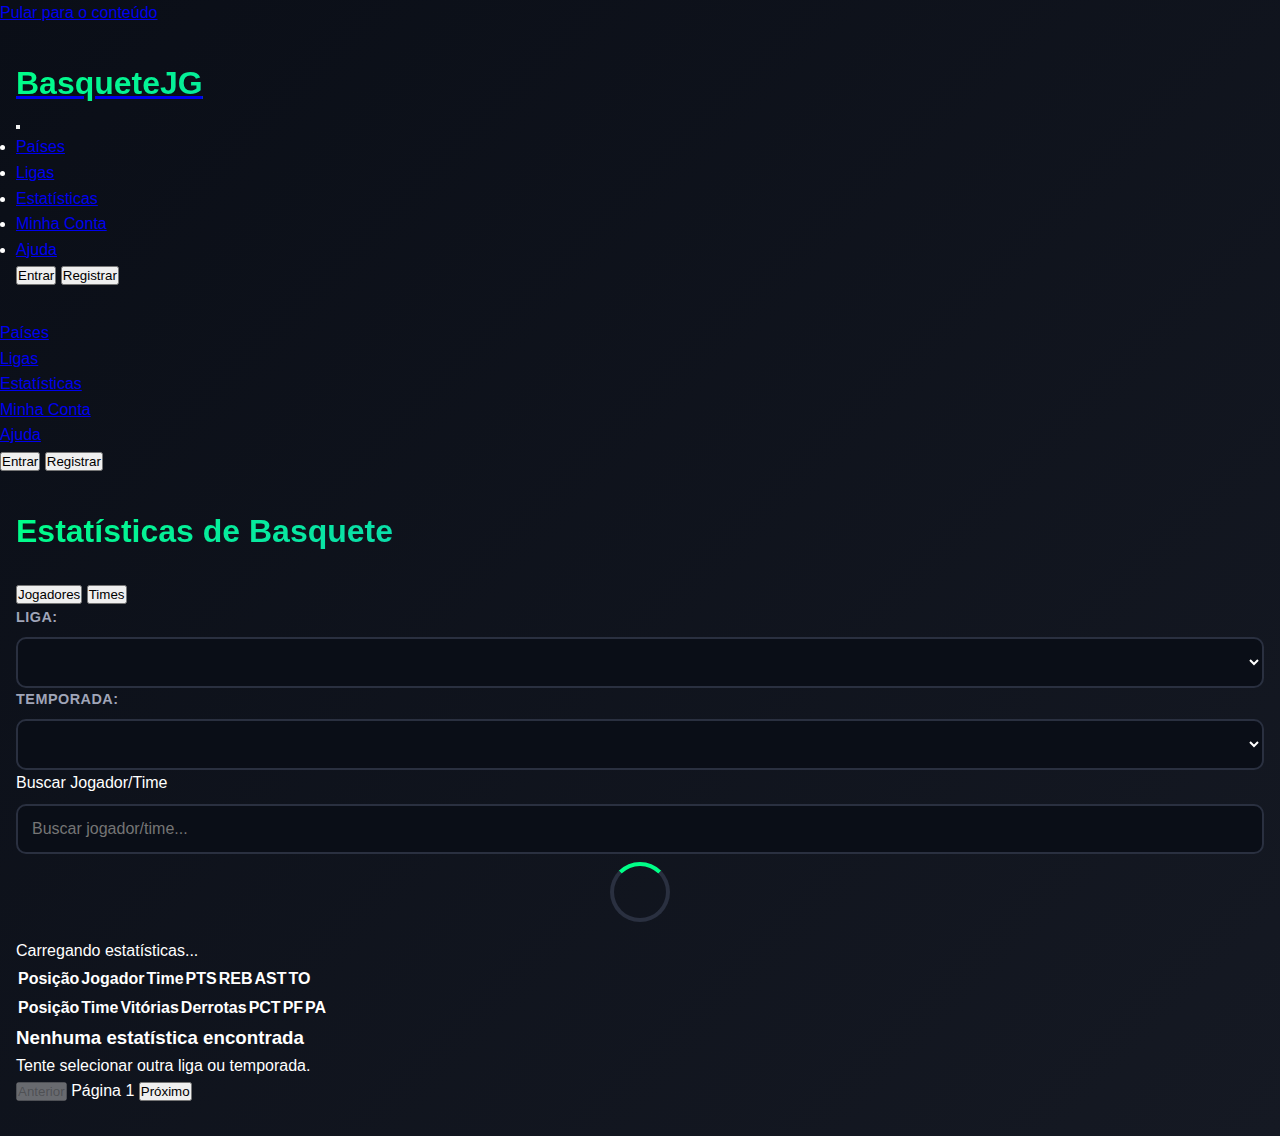
<file: estatisticas.html>
<!DOCTYPE html>
<html lang="pt-BR">
<head>
    <meta charset="UTF-8">
    <meta name="viewport" content="width=device-width, initial-scale=1.0">
    <meta name="description" content="Estatísticas detalhadas de jogadores e times de basquete. Análise de desempenho, pontos, assistências, rebotes e mais.">
    <title>Estatísticas | BasqueteJG</title>
    
    <link rel="preconnect" href="https://fonts.googleapis.com">
    <link rel="preconnect" href="https://fonts.gstatic.com" crossorigin>
    
    <link rel="stylesheet" href="https://cdnjs.cloudflare.com/ajax/libs/font-awesome/6.4.0/css/all.min.css" 
          integrity="sha512-iecdLmaskl7CVkqkXNQ/ZH/XLlvWZOJyj7Yy7tcenmpD1ypASozpmT/E0iPtmFIB46ZmdtAc9eNBvH0H/ZpiBw==" 
          crossorigin="anonymous" referrerpolicy="no-referrer">
    
    <link href="https://fonts.googleapis.com/css2?family=Inter:wght@300;400;500;600;700;800&family=Roboto+Mono:wght@400;500;600&display=swap" rel="stylesheet">
    
    <link rel="stylesheet" href="style.css">
</head>
<body>
    <a href="#main-content" class="skip-link" aria-label="Pular para o conteúdo principal">Pular para o conteúdo</a>

    <header class="main-header" role="banner">
        <div class="header-container container">
            <div class="logo-section">
                <a href="index.html" class="logo-link" aria-label="BasqueteJG - Página inicial">
                    <i class="fas fa-basketball-ball" aria-hidden="true"></i>
                    <h1 class="logo">BasqueteJG</h1>
                </a>
            </div>

            <button class="mobile-menu-toggle" aria-label="Abrir menu de navegação" aria-expanded="false">
                <span class="hamburger-line"></span>
                <span class="hamburger-line"></span>
                <span class="hamburger-line"></span>
            </button>

            <nav class="main-nav" role="navigation" aria-label="Navegação principal">
                <ul class="nav-list">
                    <li><a href="index.html" class="nav-link">
                        <i class="fas fa-globe-americas" aria-hidden="true"></i>
                        <span>Países</span>
                    </a></li>
                    <li><a href="#" class="nav-link">
                        <i class="fas fa-trophy" aria-hidden="true"></i>
                        <span>Ligas</span>
                    </a></li>
                    <li><a href="estatisticas.html" class="nav-link active" aria-current="page">
                        <i class="fas fa-chart-bar" aria-hidden="true"></i>
                        <span>Estatísticas</span>
                    </a></li>
                    <li><a href="#" class="nav-link">
                        <i class="fas fa-user-circle" aria-hidden="true"></i>
                        <span>Minha Conta</span>
                    </a></li>
                    <li><a href="#" class="nav-link">
                        <i class="fas fa-question-circle" aria-hidden="true"></i>
                        <span>Ajuda</span>
                    </a></li>
                </ul>
            </nav>

            <div class="auth-buttons">
                <button class="btn btn-login" type="button">
                    <i class="fas fa-sign-in-alt" aria-hidden="true"></i>
                    <span>Entrar</span>
                </button>
                <button class="btn btn-signup" type="button">
                    <i class="fas fa-user-plus" aria-hidden="true"></i>
                    <span>Registrar</span>
                </button>
            </div>
        </div>

        <div class="mobile-nav-overlay">
            <nav class="mobile-nav" role="navigation" aria-label="Menu de navegação móvel">
                <ul class="mobile-nav-list">
                    <li><a href="index.html" class="mobile-nav-link">
                        <i class="fas fa-globe-americas" aria-hidden="true"></i>
                        Países
                    </a></li>
                    <li><a href="#" class="mobile-nav-link">
                        <i class="fas fa-trophy" aria-hidden="true"></i>
                        Ligas
                    </a></li>
                    <li><a href="estatisticas.html" class="mobile-nav-link">
                        <i class="fas fa-chart-bar" aria-hidden="true"></i>
                        Estatísticas
                    </a></li>
                    <li><a href="#" class="mobile-nav-link">
                        <i class="fas fa-user-circle" aria-hidden="true"></i>
                        Minha Conta
                    </a></li>
                    <li><a href="#" class="mobile-nav-link">
                        <i class="fas fa-question-circle" aria-hidden="true"></i>
                        Ajuda
                    </a></li>
                </ul>
                <div class="mobile-auth-buttons">
                    <button class="btn btn-login mobile-btn">Entrar</button>
                    <button class="btn btn-signup mobile-btn">Registrar</button>
                </div>
            </nav>
        </div>
    </header>

    <main id="main-content" class="main-content" role="main">
        <div class="container">
            <section class="stats-section" aria-labelledby="stats-page-title">
                <div class="section-header">
                    <h2 id="stats-page-title" class="section-title">
                        <i class="fas fa-chart-line" aria-hidden="true"></i>
                        Estatísticas de Basquete
                    </h2>
                </div>

                <div class="stats-tabs">
                    <button class="tab-button active" data-tab="players">Jogadores</button>
                    <button class="tab-button" data-tab="teams">Times</button>
                </div>

                <div id="stats-filters" class="filters-container">
                    <div class="filter-group">
                        <label for="league-select" class="filter-label">Liga:</label>
                        <select id="league-select" class="filter-select" aria-label="Filtrar por liga"></select>
                    </div>
                    <div class="filter-group">
                        <label for="season-select" class="filter-label">Temporada:</label>
                        <select id="season-select" class="filter-select" aria-label="Filtrar por temporada"></select>
                    </div>
                    <div class="filter-group">
                        <label for="search-player-input" class="visually-hidden">Buscar Jogador/Time</label>
                        <input type="text" id="search-player-input" class="search-input" placeholder="Buscar jogador/time...">
                        <i class="fas fa-search search-icon" aria-hidden="true"></i>
                    </div>
                </div>

                <div id="loading-stats" class="loading-indicator hidden" aria-hidden="true">
                    <div class="spinner"></div>
                    <span>Carregando estatísticas...</span>
                </div>

                <div id="stats-content" class="stats-content-area">
                    <div id="players-stats-container" class="stats-table-container">
                        <table class="stats-table">
                            <thead>
                                <tr>
                                    <th>Posição</th>
                                    <th>Jogador</th>
                                    <th>Time</th>
                                    <th>PTS</th>
                                    <th>REB</th>
                                    <th>AST</th>
                                    <th>TO</th>
                                </tr>
                            </thead>
                            <tbody id="players-stats-body">
                                </tbody>
                        </table>
                    </div>

                    <div id="teams-stats-container" class="stats-table-container hidden">
                        <table class="stats-table">
                            <thead>
                                <tr>
                                    <th>Posição</th>
                                    <th>Time</th>
                                    <th>Vitórias</th>
                                    <th>Derrotas</th>
                                    <th>PCT</th>
                                    <th>PF</th>
                                    <th>PA</th>
                                </tr>
                            </thead>
                            <tbody id="teams-stats-body">
                                </tbody>
                        </table>
                    </div>
                </div>

                <div id="no-stats-results" class="no-results hidden">
                    <i class="fas fa-chart-line" aria-hidden="true"></i>
                    <h3>Nenhuma estatística encontrada</h3>
                    <p>Tente selecionar outra liga ou temporada.</p>
                </div>

                <div class="pagination">
                    <button id="prev-page-btn" class="btn btn-pagination" disabled>Anterior</button>
                    <span id="page-info">Página 1</span>
                    <button id="next-page-btn" class="btn btn-pagination">Próximo</button>
                </div>
            </section>
        </div>
    </main>

    <footer class="main-footer" role="contentinfo">
        </footer>

    <script src="script.js"></script>
    <script src="estatisticas.js"></script>
</body>
</html>
</file>
<file: style.css>
/* ===== RESET E VARIÁVEIS ===== */
* {
    margin: 0;
    padding: 0;
    box-sizing: border-box;
}

:root {
    --primary: #00ff88; /* Verde Neon/Acento */
    --primary-dark: #00cc6a;
    --secondary: #ffd600; /* Amarelo */
    --accent: #ff3366; /* Rosa */
    --bg-dark: #0a0e17; /* Fundo mais escuro */
    --bg-card: #151923; /* Fundo dos cards */
    --bg-hover: #1e242e; /* Fundo de hover/gradiente */
    --text-primary: #ffffff;
    --text-secondary: #a0a5b8;
    --border: #2a3040;
    --error: #ff5252;
    --success: #00e676;
    --warning: #ffab00;
    --blue: #2196f3;
    --purple: #9c27b0;
}

body {
    font-family: 'Segoe UI', Tahoma, Geneva, Verdana, sans-serif;
    background: linear-gradient(135deg, var(--bg-dark) 0%, var(--bg-card) 100%);
    color: var(--text-primary);
    line-height: 1.6;
    min-height: 100vh;
}

/* ===== ACESSIBILIDADE ===== */
.sr-only {
    position: absolute;
    width: 1px;
    height: 1px;
    padding: 0;
    margin: -1px;
    overflow: hidden;
    clip: rect(0, 0, 0, 0);
    white-space: nowrap;
    border-width: 0;
}

*:focus {
    outline: 3px solid var(--primary);
    outline-offset: 2px;
}

/* ===== HEADER ===== */
.header {
    background: rgba(21, 25, 35, 0.95);
    backdrop-filter: blur(10px);
    border-bottom: 2px solid var(--border);
    padding: 1rem 2rem;
    position: sticky;
    top: 0;
    z-index: 100;
    box-shadow: 0 4px 20px rgba(0, 255, 136, 0.1);
}

.header-content {
    max-width: 1600px;
    margin: 0 auto;
    display: flex;
    justify-content: space-between;
    align-items: center;
    flex-wrap: wrap;
    gap: 1rem;
}

.logo {
    font-size: 2rem;
    font-weight: bold;
    background: linear-gradient(135deg, var(--primary), var(--blue));
    -webkit-background-clip: text;
    -webkit-text-fill-color: transparent;
    text-decoration: none;
    display: flex;
    align-items: center;
    gap: 0.5rem;
    transition: transform 0.3s;
}

.logo:hover {
    transform: scale(1.05);
}

.header-actions {
    display: flex;
    gap: 1rem;
    align-items: center;
}

.balance-display {
    background: linear-gradient(135deg, var(--bg-dark), var(--bg-card));
    padding: 0.75rem 1.5rem;
    border-radius: 12px;
    border: 2px solid var(--primary);
    display: flex;
    align-items: center;
    gap: 0.5rem;
    box-shadow: 0 0 20px rgba(0, 255, 136, 0.3);
    animation: pulseGlow 3s infinite;
}

@keyframes pulseGlow {
    0%, 100% { box-shadow: 0 0 20px rgba(0, 255, 136, 0.3); }
    50% { box-shadow: 0 0 30px rgba(0, 255, 136, 0.5); }
}

.balance-amount {
    font-size: 1.5rem;
    font-weight: bold;
    color: var(--primary);
}

.theme-toggle {
    background: var(--bg-card);
    border: 2px solid var(--border);
    color: var(--text-primary);
    padding: 0.75rem 1.25rem;
    border-radius: 8px;
    cursor: pointer;
    font-size: 1.2rem;
    transition: all 0.3s;
}

.theme-toggle:hover {
    border-color: var(--primary);
    transform: rotate(180deg);
}

.refresh-btn {
    background: var(--blue);
    color: white;
    border: none;
    padding: 0.75rem 1.25rem;
    border-radius: 8px;
    cursor: pointer;
    font-weight: 600;
    transition: all 0.3s;
    display: flex;
    align-items: center;
    gap: 0.5rem;
}

.refresh-btn:hover {
    background: #1976d2;
    transform: scale(1.05);
}

/* ===== CONTAINER PRINCIPAL ===== */
.container {
    max-width: 1600px;
    margin: 2rem auto;
    padding: 0 1rem;
}

/* ===== STATS CARDS COM ANIMAÇÃO ===== */
.stats-grid {
    display: grid;
    grid-template-columns: repeat(auto-fit, minmax(220px, 1fr));
    gap: 1.5rem;
    margin-bottom: 2rem;
}

.stat-card {
    background: linear-gradient(135deg, var(--bg-card), var(--bg-hover));
    border: 1px solid var(--border);
    border-radius: 16px;
    padding: 1.5rem;
    text-align: center;
    position: relative;
    overflow: hidden;
    transition: all 0.3s;
}

.stat-card::before {
    content: '';
    position: absolute;
    top: 0;
    left: -100%;
    width: 100%;
    height: 100%;
    background: linear-gradient(90deg, transparent, rgba(0, 255, 136, 0.1), transparent);
    transition: left 0.5s;
}

.stat-card:hover {
    transform: translateY(-5px);
    border-color: var(--primary);
    box-shadow: 0 10px 30px rgba(0, 255, 136, 0.2);
}

.stat-card:hover::before {
    left: 100%;
}

.stat-icon {
    font-size: 2.5rem;
    margin-bottom: 0.5rem;
}

.stat-value {
    font-size: 2.5rem;
    font-weight: bold;
    background: linear-gradient(135deg, var(--primary), var(--blue));
    -webkit-background-clip: text;
    -webkit-text-fill-color: transparent;
    margin-bottom: 0.5rem;
}

.stat-label {
    font-size: 0.9rem;
    color: var(--text-secondary);
    text-transform: uppercase;
    letter-spacing: 1px;
}

/* ===== FILTROS MELHORADOS ===== */
.filters {
    background: var(--bg-card);
    padding: 2rem;
    border-radius: 16px;
    margin-bottom: 2rem;
    border: 1px solid var(--border);
    box-shadow: 0 4px 20px rgba(0, 0, 0, 0.3);
}

.filters-header {
    display: flex;
    justify-content: space-between;
    align-items: center;
    margin-bottom: 1.5rem;
}

.filters-title {
    font-size: 1.3rem;
    font-weight: bold;
    color: var(--primary);
}

.clear-filters {
    background: transparent;
    color: var(--error);
    border: 2px solid var(--error);
    padding: 0.5rem 1rem;
    border-radius: 6px;
    cursor: pointer;
    font-weight: 600;
    transition: all 0.3s;
}

.clear-filters:hover {
    background: var(--error);
    color: white;
}

.filters-grid {
    display: grid;
    grid-template-columns: repeat(auto-fit, minmax(220px, 1fr));
    gap: 1.5rem;
}

.filter-group {
    display: flex;
    flex-direction: column;
    gap: 0.5rem;
}

.filter-label {
    font-size: 0.9rem;
    color: var(--text-secondary);
    font-weight: 600;
    text-transform: uppercase;
    letter-spacing: 0.5px;
}

select, input {
    background: var(--bg-dark);
    color: var(--text-primary);
    border: 2px solid var(--border);
    padding: 0.875rem;
    border-radius: 10px;
    font-size: 1rem;
    transition: all 0.3s;
}

select:hover, input:hover {
    border-color: var(--primary);
}

select:focus, input:focus {
    border-color: var(--primary);
    box-shadow: 0 0 0 3px rgba(0, 255, 136, 0.1);
}

/* Estilo para input[type="range"] (exemplo de oddRange) */
input[type=range] {
    -webkit-appearance: none;
    width: 100%;
    height: 10px;
    background: var(--bg-dark);
    border-radius: 5px;
    border: 1px solid var(--border);
    margin: 5px 0;
}

input[type=range]::-webkit-slider-thumb {
    -webkit-appearance: none;
    height: 18px;
    width: 18px;
    border-radius: 50%;
    background: var(--primary);
    cursor: pointer;
    box-shadow: 0 0 5px var(--primary);
}

/* ===== TABS DE ESPORTES ===== */
.sport-tabs {
    display: flex;
    gap: 1rem;
    margin-bottom: 2rem;
    overflow-x: auto;
    padding-bottom: 0.5rem;
}

.sport-tab {
    background: var(--bg-card);
    border: 2px solid var(--border);
    color: var(--text-primary);
    padding: 1rem 2rem;
    border-radius: 12px;
    cursor: pointer;
    font-weight: 600;
    transition: all 0.3s;
    white-space: nowrap;
    display: flex;
    align-items: center;
    gap: 0.5rem;
}

.sport-tab:hover {
    border-color: var(--primary);
    transform: translateY(-2px);
}

.sport-tab.active {
    background: var(--primary);
    color: var(--bg-dark);
    border-color: var(--primary);
}

/* ===== GRID DE PARTIDAS MELHORADA ===== */
.matches-section {
    display: grid;
    grid-template-columns: 1fr 400px;
    gap: 2rem;
}

.matches-grid {
    display: grid;
    grid-template-columns: repeat(auto-fill, minmax(380px, 1fr));
    gap: 1.5rem;
}

.match-card {
    background: linear-gradient(135deg, var(--bg-card), var(--bg-hover));
    border: 1px solid var(--border);
    border-radius: 16px;
    padding: 1.5rem;
    transition: all 0.3s;
    cursor: pointer;
    position: relative;
    overflow: hidden;
}

.match-card::before {
    content: '';
    position: absolute;
    top: 0;
    left: 0;
    width: 4px;
    height: 100%;
    background: var(--primary);
    transform: scaleY(0);
    transition: transform 0.3s;
}

.match-card:hover {
    transform: translateY(-5px);
    border-color: var(--primary);
    box-shadow: 0 10px 40px rgba(0, 255, 136, 0.2);
}

.match-card:hover::before {
    transform: scaleY(1);
}

.match-header {
    display: flex;
    justify-content: space-between;
    align-items: center;
    margin-bottom: 1.25rem;
    padding-bottom: 0.75rem;
    border-bottom: 1px solid var(--border);
}

.league-badge {
    display: flex;
    align-items: center;
    gap: 0.5rem;
    padding: 0.4rem 0.8rem;
    background: var(--bg-dark);
    border-radius: 20px;
    font-size: 0.85rem;
    font-weight: 600;
}

.live-indicator {
    display: inline-flex;
    align-items: center;
    gap: 0.3rem;
    color: var(--error);
    font-weight: bold;
    font-size: 0.85rem;
    padding: 0.4rem 0.8rem;
    background: rgba(255, 82, 82, 0.1);
    border-radius: 20px;
}

.live-dot {
    width: 8px;
    height: 8px;
    background: var(--error);
    border-radius: 50%;
    animation: pulse 1.5s infinite;
}

@keyframes pulse {
    0%, 100% { opacity: 1; transform: scale(1); }
    50% { opacity: 0.5; transform: scale(1.2); }
}

.match-time {
    font-size: 0.85rem;
    color: var(--warning);
    font-weight: bold;
    padding: 0.4rem 0.8rem;
    background: rgba(255, 171, 0, 0.1);
    border-radius: 20px;
}

.teams-container {
    display: flex;
    justify-content: space-between;
    align-items: center;
    margin-bottom: 1.25rem;
    gap: 1rem;
}

.team {
    display: flex;
    flex-direction: column;
    align-items: center;
    gap: 0.75rem;
    flex: 1;
}

.team-logo {
    width: 50px;
    height: 50px;
    background: var(--bg-dark);
    border-radius: 50%;
    display: flex;
    align-items: center;
    justify-content: center;
    font-size: 1.5rem;
    border: 2px solid var(--border);
}

.team-name {
    font-weight: 600;
    text-align: center;
    font-size: 0.95rem;
}

.vs {
    font-size: 1.5rem;
    color: var(--text-secondary);
    font-weight: bold;
    background: var(--bg-dark);
    width: 50px;
    height: 50px;
    border-radius: 50%;
    display: flex;
    align-items: center;
    justify-content: center;
    border: 2px solid var(--border);
}

.match-stats {
    display: grid;
    grid-template-columns: repeat(3, 1fr);
    gap: 0.5rem;
    margin-bottom: 1rem;
    padding: 1rem;
    background: var(--bg-dark);
    border-radius: 10px;
}

.stat-mini {
    text-align: center;
}

.stat-mini-value {
    font-size: 1.1rem;
    font-weight: bold;
    color: var(--primary);
}

.stat-mini-label {
    font-size: 0.75rem;
    color: var(--text-secondary);
}

.odds-container {
    display: grid;
    grid-template-columns: repeat(3, 1fr);
    gap: 0.75rem;
}

.odd-button {
    background: var(--bg-dark);
    border: 2px solid var(--border);
    padding: 1rem;
    border-radius: 12px;
    cursor: pointer;
    transition: all 0.3s;
    text-align: center;
    position: relative;
    overflow: hidden;
}

.odd-button::before {
    content: '';
    position: absolute;
    top: 50%;
    left: 50%;
    width: 0;
    height: 0;
    border-radius: 50%;
    background: rgba(0, 255, 136, 0.3);
    transform: translate(-50%, -50%);
    transition: width 0.6s, height 0.6s;
    z-index: 0; /* Colocado atrás do conteúdo */
}

.odd-button:hover::before {
    width: 300px;
    height: 300px;
}

.odd-button:hover {
    background: var(--primary);
    border-color: var(--primary);
    transform: scale(1.05);
}

.odd-button.selected {
    background: var(--primary);
    border-color: var(--primary-dark);
    box-shadow: 0 0 20px rgba(0, 255, 136, 0.4);
}

.odd-type {
    font-size: 0.75rem;
    color: var(--text-secondary);
    display: block;
    margin-bottom: 0.25rem;
    text-transform: uppercase;
    letter-spacing: 0.5px;
    position: relative;
    z-index: 1;
}

.odd-button:hover .odd-type,
.odd-button.selected .odd-type {
    color: var(--bg-dark);
}

.odd-value {
    font-size: 1.3rem;
    font-weight: bold;
    color: var(--text-primary);
    position: relative;
    z-index: 1;
}

.odd-button:hover .odd-value,
.odd-button.selected .odd-value {
    color: var(--bg-dark);
}

/* ===== PAINEL DE APOSTAS MELHORADO ===== */
.betting-panel {
    background: linear-gradient(135deg, var(--bg-card), var(--bg-hover));
    border: 2px solid var(--primary);
    border-radius: 20px;
    padding: 2rem;
    position: sticky;
    top: 120px;
    box-shadow: 0 10px 40px rgba(0, 255, 136, 0.2);
    animation: slideIn 0.5s ease-out;
}

@keyframes slideIn {
    from {
        opacity: 0;
        transform: translateX(50px);
    }
    to {
        opacity: 1;
        transform: translateX(0);
    }
}

.panel-header {
    display: flex;
    justify-content: space-between;
    align-items: center;
    margin-bottom: 1.5rem;
    padding-bottom: 1rem;
    border-bottom: 2px solid var(--border);
}

.panel-title {
    font-size: 1.5rem;
    font-weight: bold;
    background: linear-gradient(135deg, var(--primary), var(--blue));
    -webkit-background-clip: text;
    -webkit-text-fill-color: transparent;
}

.clear-bet {
    background: transparent;
    color: var(--error);
    border: 2px solid var(--error);
    padding: 0.5rem 1rem;
    border-radius: 8px;
    cursor: pointer;
    font-weight: 600;
    transition: all 0.3s;
}

.clear-bet:hover {
    background: var(--error);
    color: white;
    transform: scale(1.05);
}

.bet-preview {
    background: var(--bg-dark);
    padding: 1.5rem;
    border-radius: 12px;
    margin-bottom: 1.5rem;
}

.bet-info {
    display: flex;
    justify-content: space-between;
    padding: 0.75rem 0;
    border-bottom: 1px solid var(--border);
}

.bet-info:last-child {
    border-bottom: none;
}

.bet-label {
    color: var(--text-secondary);
    font-size: 0.9rem;
}

.bet-value {
    font-weight: 600;
    color: var(--primary);
}

.amount-section {
    margin: 1.5rem 0;
}

.amount-label {
    font-size: 0.9rem;
    color: var(--text-secondary);
    margin-bottom: 0.75rem;
    display: block;
    text-transform: uppercase;
    letter-spacing: 0.5px;
}

.amount-input {
    width: 100%;
    padding: 1.25rem;
    font-size: 1.5rem;
    text-align: center;
    font-weight: bold;
    background: var(--bg-dark);
    border: 2px solid var(--border);
    border-radius: 12px;
    color: var(--primary);
    transition: all 0.3s;
}

.amount-input:focus {
    border-color: var(--primary);
    box-shadow: 0 0 0 4px rgba(0, 255, 136, 0.1);
}

.quick-amounts {
    display: grid;
    grid-template-columns: repeat(4, 1fr);
    gap: 0.75rem;
    margin-top: 1rem;
}

.quick-amount {
    background: var(--bg-dark);
    border: 2px solid var(--border);
    padding: 0.75rem;
    border-radius: 8px;
    cursor: pointer;
    text-align: center;
    font-weight: 600;
    transition: all 0.3s;
}

.quick-amount:hover {
    border-color: var(--primary);
    background: rgba(0, 255, 136, 0.1);
    transform: scale(1.05);
}

.potential-win {
    background: linear-gradient(135deg, rgba(0, 255, 136, 0.1), rgba(33, 150, 243, 0.1));
    padding: 1.5rem;
    border-radius: 12px;
    margin: 1.5rem 0;
    text-align: center;
    border: 2px solid rgba(0, 255, 136, 0.3);
}

.potential-label {
    font-size: 0.9rem;
    color: var(--text-secondary);
    margin-bottom: 0.5rem;
    text-transform: uppercase;
    letter-spacing: 1px;
}

.potential-amount {
    font-size: 2.5rem;
    font-weight: bold;
    background: linear-gradient(135deg, var(--primary), var(--blue));
    -webkit-background-clip: text;
    -webkit-text-fill-color: transparent;
    animation: scaleIn 0.3s ease-out;
}

@keyframes scaleIn {
    from {
        transform: scale(0.8);
        opacity: 0;
    }
    to {
        transform: scale(1);
        opacity: 1;
    }
}

.place-bet-button {
    width: 100%;
    background: linear-gradient(135deg, var(--primary), var(--blue));
    color: var(--bg-dark);
    border: none;
    padding: 1.5rem;
    border-radius: 12px;
    font-size: 1.2rem;
    font-weight: bold;
    cursor: pointer;
    transition: all 0.3s;
    text-transform: uppercase;
    letter-spacing: 1px;
    box-shadow: 0 10px 30px rgba(0, 255, 136, 0.3);
}

.place-bet-button:hover {
    transform: translateY(-3px);
    box-shadow: 0 15px 40px rgba(0, 255, 136, 0.4);
}

.place-bet-button:active {
    transform: translateY(-1px);
}

.place-bet-button:disabled {
    background: var(--border);
    cursor: not-allowed;
    transform: none;
    box-shadow: none;
    color: var(--text-secondary);
}

/* ===== HISTÓRICO MELHORADO ===== */
.history-section {
    margin-top: 3rem;
}

.section-title {
    font-size: 2rem;
    font-weight: bold;
    margin-bottom: 1.5rem;
    background: linear-gradient(135deg, var(--primary), var(--blue));
    -webkit-background-clip: text;
    -webkit-text-fill-color: transparent;
}

.history-tabs {
    display: flex;
    gap: 1rem;
    margin-bottom: 1.5rem;
}

.history-tab {
    background: var(--bg-card);
    border: 2px solid var(--border);
    color: var(--text-primary);
    padding: 0.75rem 1.5rem;
    border-radius: 10px;
    cursor: pointer;
    font-weight: 600;
    transition: all 0.3s;
}

.history-tab:hover {
    border-color: var(--primary);
}

.history-tab.active {
    background: var(--primary);
    color: var(--bg-dark);
    border-color: var(--primary);
}

.history-grid {
    display: grid;
    gap: 1rem;
}

.history-item {
    background: var(--bg-card);
    border: 1px solid var(--border);
    border-radius: 12px;
    padding: 1.5rem;
    display: grid;
    grid-template-columns: 1fr auto;
    gap: 1.5rem;
    align-items: center;
    transition: all 0.3s;
}

.history-item:hover {
    border-color: var(--primary);
    transform: translateX(5px);
}

.history-details {
    display: flex;
    flex-direction: column;
    gap: 0.5rem;
}

.history-match {
    font-weight: 600;
    font-size: 1.1rem;
}

.history-info {
    font-size: 0.9rem;
    color: var(--text-secondary);
}

.history-result {
    display: flex;
    flex-direction: column;
    align-items: flex-end;
    gap: 0.5rem;
}

.result-badge {
    padding: 0.5rem 1rem;
    border-radius: 8px;
    font-weight: bold;
    font-size: 0.9rem;
    text-transform: uppercase;
    letter-spacing: 0.5px;
}

.result-win {
    background: var(--success);
    color: white;
}

.result-loss {
    background: var(--error);
    color: white;
}

.result-pending {
    background: var(--warning);
    color: var(--bg-dark);
}

/* ===== LOADING ===== */
.loading {
    text-align: center;
    padding: 4rem;
}

.spinner {
    border: 4px solid var(--border);
    border-top: 4px solid var(--primary);
    border-radius: 50%;
    width: 60px;
    height: 60px;
    animation: spin 1s linear infinite;
    margin: 0 auto 1rem;
}

@keyframes spin {
    0% { transform: rotate(0deg); }
    100% { transform: rotate(360deg); }
}

/* ===== MODAL ===== */
.modal {
    display: none;
    position: fixed;
    top: 0;
    left: 0;
    width: 100%;
    height: 100%;
    background: rgba(0, 0, 0, 0.9);
    z-index: 1000;
    align-items: center;
    justify-content: center;
    animation: fadeIn 0.3s;
}

@keyframes fadeIn {
    from { opacity: 0; }
    to { opacity: 1; }
}

.modal.active {
    display: flex;
}

.modal-content {
    background: linear-gradient(135deg, var(--bg-card), var(--bg-hover));
    border: 2px solid var(--primary);
    border-radius: 20px;
    padding: 3rem;
    max-width: 500px;
    width: 90%;
    text-align: center;
    animation: slideUp 0.5s ease-out;
    box-shadow: 0 20px 60px rgba(0, 255, 136, 0.3);
}

@keyframes slideUp {
    from {
        transform: translateY(50px);
        opacity: 0;
    }
    to {
        transform: translateY(0);
        opacity: 1;
    }
}

.modal-icon {
    font-size: 5rem;
    margin-bottom: 1rem;
    animation: bounceIn 0.6s;
}

@keyframes bounceIn {
    0%, 20%, 50%, 80%, 100% { transform: translateY(0); }
    40% { transform: translateY(-20px); }
    60% { transform: translateY(-10px); }
}

.modal-title {
    font-size: 2rem;
    font-weight: bold;
    margin-bottom: 1rem;
    background: linear-gradient(135deg, var(--primary), var(--blue));
    -webkit-background-clip: text;
    -webkit-text-fill-color: transparent;
}

.modal-message {
    color: var(--text-secondary);
    margin-bottom: 2rem;
    line-height: 1.6;
    font-size: 1.1rem;
}

.modal-button {
    background: linear-gradient(135deg, var(--primary), var(--blue));
    color: var(--bg-dark);
    border: none;
    padding: 1rem 3rem;
    border-radius: 12px;
    font-size: 1.1rem;
    font-weight: bold;
    cursor: pointer;
    transition: all 0.3s;
    text-transform: uppercase;
}

.modal-button:hover {
    transform: scale(1.05);
    box-shadow: 0 10px 30px rgba(0, 255, 136, 0.4);
}

/* ===== MESSAGES ===== */
.message {
    padding: 1.25rem;
    border-radius: 12px;
    margin: 1rem 0;
    text-align: center;
    font-weight: 600;
    animation: slideDown 0.5s;
}

@keyframes slideDown {
    from {
        transform: translateY(-20px);
        opacity: 0;
    }
    to {
        transform: translateY(0);
        opacity: 1;
    }
}

.error-message {
    background: rgba(255, 82, 82, 0.2);
    border: 2px solid var(--error);
    color: var(--error);
}

.success-message {
    background: rgba(0, 230, 118, 0.2);
    border: 2px solid var(--success);
    color: var(--success);
}

/* ===== EMPTY STATE ===== */
.empty-state {
    text-align: center;
    padding: 4rem 2rem;
    color: var(--text-secondary);
}

.empty-icon {
    font-size: 5rem;
    margin-bottom: 1rem;
    opacity: 0.5;
}

/* ===== RESPONSIVIDADE ===== */
@media (max-width: 1200px) {
    .matches-section {
        grid-template-columns: 1fr;
    }

    .betting-panel {
        position: static;
    }
}

@media (max-width: 768px) {
    .header-content {
        flex-direction: column;
    }

    .matches-grid {
        grid-template-columns: 1fr;
    }

    .filters-grid {
        grid-template-columns: 1fr;
    }

    .quick-amounts {
        grid-template-columns: repeat(2, 1fr);
    }

    .history-item {
        grid-template-columns: 1fr;
    }

    .sport-tabs {
        flex-wrap: wrap;
    }
}
</file>
